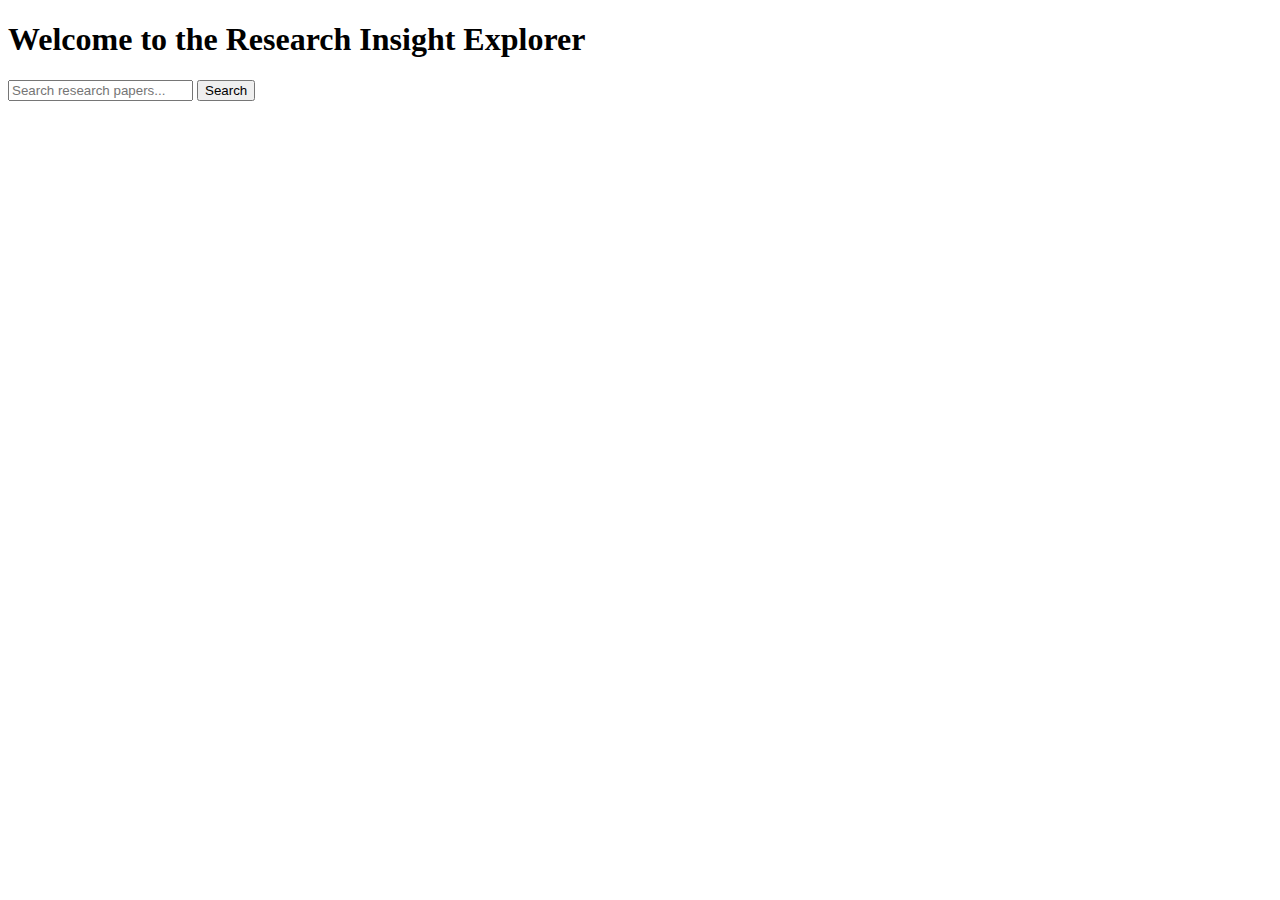
<file: app/templates/index.html>
<!DOCTYPE html>
<html>
<head>
    <title>Research Insight Explorer</title>
</head>
<body>
    <h1>Welcome to the Research Insight Explorer</h1>
    <form action="/papers" method="get">
        <input type="text" name="query" placeholder="Search research papers...">
        <button type="submit">Search</button>
    </form>
</body>
</html>
</file>
